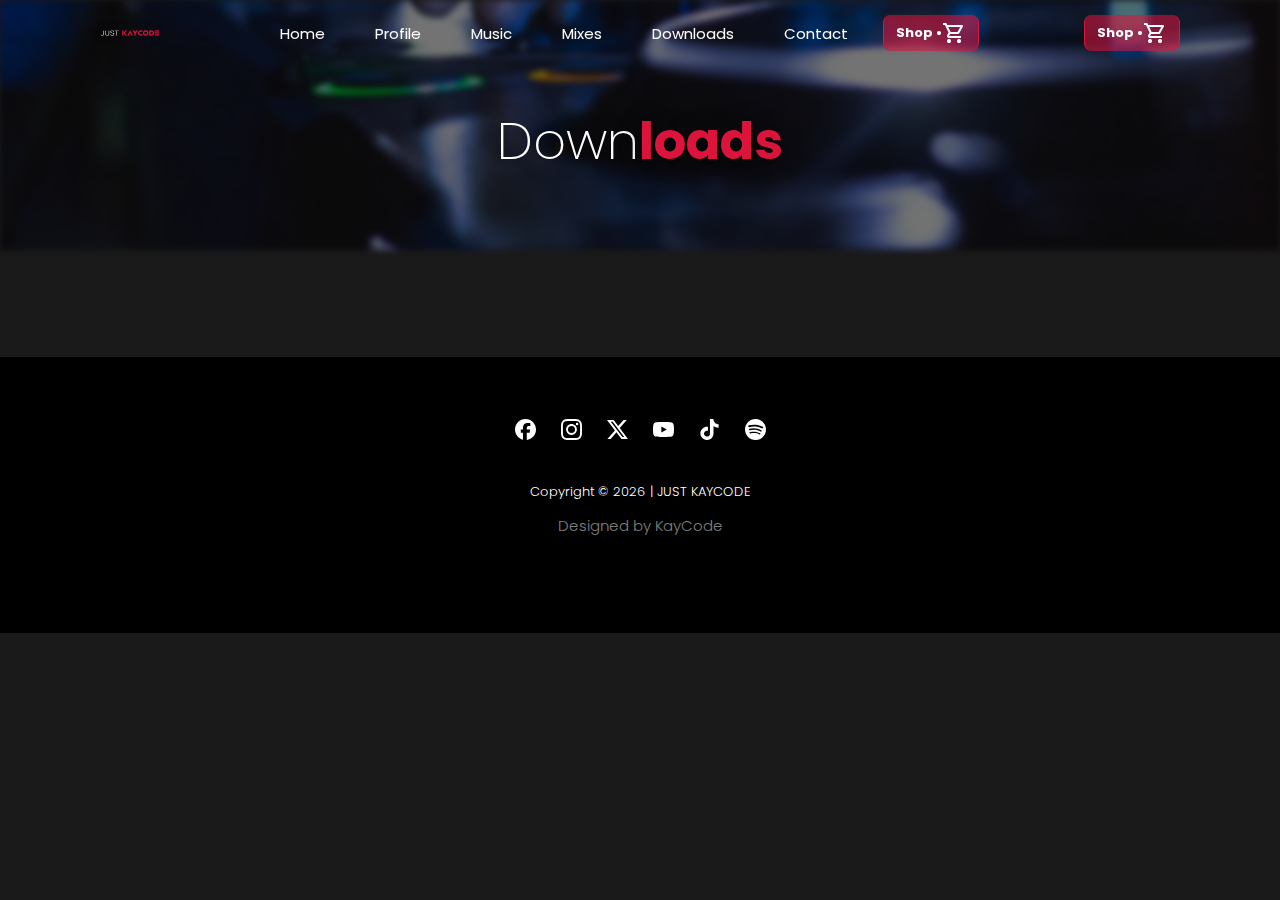
<file: downloads.html>
<!DOCTYPE html>
<html>
<head>
    <meta charset="UTF-8" />
    <meta name="viewport" content="width=device-width, initial-scale=1.0">
    <meta name="description" content="Just Kaycode Profile. Discover more about Just Kaycode. His skills, Venues he has performed, Services offered and what clients say about his performance.">

    <link rel="stylesheet" href="https://fonts.googleapis.com/css2?family=Material+Symbols+Outlined:opsz,wght,FILL,GRAD@20..48,100..700,0..1,-50..200&icon_names=shopping_cart" />
    <link rel="stylesheet" href="style.css">
    <link rel="shortcut icon" type="just-kaycode-logo" href="Icons/logo.png">
    <title>Downloads | Just Kaycode</title>
</head>
<body class="downloads-page">
    <div class="header">
        <div class="header-container">
            <div class="menu">
                <div>
                    <a href="index.html" class="logo">
                        <img src="Icons/logo-main.png" alt="">
                    </a>
                </div>

                <div class="navbar">
                    <ul class="nav-list">
                        <li><a class="home" href="index.html" >Home</a></li>
                        <li><a class="profile" href="profile.html">Profile</a></li>
                        <li><a class="music" href="music.html">Music</a></li>
                        <li><a class="mixes" href="mixes.html">Mixes</a></li>
                        <li><a class="downloads" href="downloads.html">Downloads</a></li>
                        <li><a class="contacts" href="contacts.html">Contact</a></li>

                        <a href="shop.html" class="merch-tab merch-tab-a">
                            <p>Shop • </p>
                            <span class="material-symbols-outlined">shopping_cart</span>
                        </a>
                    </ul>
                </div>

                <a href="shop.html" class="merch-tab merch-tab-b">
                    <p>Shop • </p>
                    <span class="material-symbols-outlined">shopping_cart</span>
                </a>

                <div class="hamburger">
                    <div class="line"></div>
                    <div class="line"></div>
                    <div class="line"></div>
                </div>
                
            </div>
        </div>
    </div>



<!-- PROFILE SECTION -------------------------------------------------------------------------------------------
 -------------------------------------------------------------------------------------------------------- -->

    <div class="page-title">
        <img src="Images/bkg-2.png" alt="">
        <h1>Down<span>loads</span></h1>
    </div>
    <section class="download-container"></section>
    

<!-- FOOTER SECTION----------------------------------------------------------------------------------------
 ---------------------------------------------------------------------------------------------------------- -->

        
        <div class="footer" id="footer">
            <div class="social-links">
                <a data-social="Facebook" href="https://www.facebook.com/justkaycode" target="_blank"><svg role="img" viewBox="0 0 24 24" xmlns="http://www.w3.org/2000/svg"><title>Facebook</title><path d="M9.101 23.691v-7.98H6.627v-3.667h2.474v-1.58c0-4.085 1.848-5.978 5.858-5.978.401 0 .955.042 1.468.103a8.68 8.68 0 0 1 1.141.195v3.325a8.623 8.623 0 0 0-.653-.036 26.805 26.805 0 0 0-.733-.009c-.707 0-1.259.096-1.675.309a1.686 1.686 0 0 0-.679.622c-.258.42-.374.995-.374 1.752v1.297h3.919l-.386 2.103-.287 1.564h-3.246v8.245C19.396 23.238 24 18.179 24 12.044c0-6.627-5.373-12-12-12s-12 5.373-12 12c0 5.628 3.874 10.35 9.101 11.647Z"/></svg></a>
                <a data-social="Instagram" href="https://www.instagram.com/just_kaycode" target="_blank"><svg role="img" viewBox="0 0 24 24" xmlns="http://www.w3.org/2000/svg"><title>Instagram</title><path d="M7.0301.084c-1.2768.0602-2.1487.264-2.911.5634-.7888.3075-1.4575.72-2.1228 1.3877-.6652.6677-1.075 1.3368-1.3802 2.127-.2954.7638-.4956 1.6365-.552 2.914-.0564 1.2775-.0689 1.6882-.0626 4.947.0062 3.2586.0206 3.6671.0825 4.9473.061 1.2765.264 2.1482.5635 2.9107.308.7889.72 1.4573 1.388 2.1228.6679.6655 1.3365 1.0743 2.1285 1.38.7632.295 1.6361.4961 2.9134.552 1.2773.056 1.6884.069 4.9462.0627 3.2578-.0062 3.668-.0207 4.9478-.0814 1.28-.0607 2.147-.2652 2.9098-.5633.7889-.3086 1.4578-.72 2.1228-1.3881.665-.6682 1.0745-1.3378 1.3795-2.1284.2957-.7632.4966-1.636.552-2.9124.056-1.2809.0692-1.6898.063-4.948-.0063-3.2583-.021-3.6668-.0817-4.9465-.0607-1.2797-.264-2.1487-.5633-2.9117-.3084-.7889-.72-1.4568-1.3876-2.1228C21.2982 1.33 20.628.9208 19.8378.6165 19.074.321 18.2017.1197 16.9244.0645 15.6471.0093 15.236-.005 11.977.0014 8.718.0076 8.31.0215 7.0301.0839m.1402 21.6932c-1.17-.0509-1.8053-.2453-2.2287-.408-.5606-.216-.96-.4771-1.3819-.895-.422-.4178-.6811-.8186-.9-1.378-.1644-.4234-.3624-1.058-.4171-2.228-.0595-1.2645-.072-1.6442-.079-4.848-.007-3.2037.0053-3.583.0607-4.848.05-1.169.2456-1.805.408-2.2282.216-.5613.4762-.96.895-1.3816.4188-.4217.8184-.6814 1.3783-.9003.423-.1651 1.0575-.3614 2.227-.4171 1.2655-.06 1.6447-.072 4.848-.079 3.2033-.007 3.5835.005 4.8495.0608 1.169.0508 1.8053.2445 2.228.408.5608.216.96.4754 1.3816.895.4217.4194.6816.8176.9005 1.3787.1653.4217.3617 1.056.4169 2.2263.0602 1.2655.0739 1.645.0796 4.848.0058 3.203-.0055 3.5834-.061 4.848-.051 1.17-.245 1.8055-.408 2.2294-.216.5604-.4763.96-.8954 1.3814-.419.4215-.8181.6811-1.3783.9-.4224.1649-1.0577.3617-2.2262.4174-1.2656.0595-1.6448.072-4.8493.079-3.2045.007-3.5825-.006-4.848-.0608M16.953 5.5864A1.44 1.44 0 1 0 18.39 4.144a1.44 1.44 0 0 0-1.437 1.4424M5.8385 12.012c.0067 3.4032 2.7706 6.1557 6.173 6.1493 3.4026-.0065 6.157-2.7701 6.1506-6.1733-.0065-3.4032-2.771-6.1565-6.174-6.1498-3.403.0067-6.156 2.771-6.1496 6.1738M8 12.0077a4 4 0 1 1 4.008 3.9921A3.9996 3.9996 0 0 1 8 12.0077"/></svg></a>
                <a data-social="X-Twitter" href="https://x.com/JustKaycode" target="_blank"><svg role="img" viewBox="0 0 24 24" xmlns="http://www.w3.org/2000/svg"><title>X</title><path d="M18.901 1.153h3.68l-8.04 9.19L24 22.846h-7.406l-5.8-7.584-6.638 7.584H.474l8.6-9.83L0 1.154h7.594l5.243 6.932ZM17.61 20.644h2.039L6.486 3.24H4.298Z"/></svg></a>
                <a data-social="YouTube" href="http://www.youtube.com/@justkaycode" target="_blank"><svg role="img" viewBox="0 0 24 24" xmlns="http://www.w3.org/2000/svg"><title>YouTube</title><path d="M23.498 6.186a3.016 3.016 0 0 0-2.122-2.136C19.505 3.545 12 3.545 12 3.545s-7.505 0-9.377.505A3.017 3.017 0 0 0 .502 6.186C0 8.07 0 12 0 12s0 3.93.502 5.814a3.016 3.016 0 0 0 2.122 2.136c1.871.505 9.376.505 9.376.505s7.505 0 9.377-.505a3.015 3.015 0 0 0 2.122-2.136C24 15.93 24 12 24 12s0-3.93-.502-5.814zM9.545 15.568V8.432L15.818 12l-6.273 3.568z"/></svg></a>
                <a data-social="TikTok" href="https://www.tiktok.com/@justkaycode" target="_blank"><svg role="img" viewBox="0 0 24 24" xmlns="http://www.w3.org/2000/svg"><title>TikTok</title><path d="M12.525.02c1.31-.02 2.61-.01 3.91-.02.08 1.53.63 3.09 1.75 4.17 1.12 1.11 2.7 1.62 4.24 1.79v4.03c-1.44-.05-2.89-.35-4.2-.97-.57-.26-1.1-.59-1.62-.93-.01 2.92.01 5.84-.02 8.75-.08 1.4-.54 2.79-1.35 3.94-1.31 1.92-3.58 3.17-5.91 3.21-1.43.08-2.86-.31-4.08-1.03-2.02-1.19-3.44-3.37-3.65-5.71-.02-.5-.03-1-.01-1.49.18-1.9 1.12-3.72 2.58-4.96 1.66-1.44 3.98-2.13 6.15-1.72.02 1.48-.04 2.96-.04 4.44-.99-.32-2.15-.23-3.02.37-.63.41-1.11 1.04-1.36 1.75-.21.51-.15 1.07-.14 1.61.24 1.64 1.82 3.02 3.5 2.87 1.12-.01 2.19-.66 2.77-1.61.19-.33.4-.67.41-1.06.1-1.79.06-3.57.07-5.36.01-4.03-.01-8.05.02-12.07z"/></svg></a>
                <a data-social="Spotify" href="https://open.spotify.com/artist/3Dwt2wnkCm23Pnbh6yzGxE?si=ZP6r_NIjS_-5Frue_jx2hQ" target="_blank"><svg role="img" viewBox="0 0 24 24" xmlns="http://www.w3.org/2000/svg"><title>Spotify</title><path d="M12 0C5.4 0 0 5.4 0 12s5.4 12 12 12 12-5.4 12-12S18.66 0 12 0zm5.521 17.34c-.24.359-.66.48-1.021.24-2.82-1.74-6.36-2.101-10.561-1.141-.418.122-.779-.179-.899-.539-.12-.421.18-.78.54-.9 4.56-1.021 8.52-.6 11.64 1.32.42.18.479.659.301 1.02zm1.44-3.3c-.301.42-.841.6-1.262.3-3.239-1.98-8.159-2.58-11.939-1.38-.479.12-1.02-.12-1.14-.6-.12-.48.12-1.021.6-1.141C9.6 9.9 15 10.561 18.72 12.84c.361.181.54.78.241 1.2zm.12-3.36C15.24 8.4 8.82 8.16 5.16 9.301c-.6.179-1.2-.181-1.38-.721-.18-.601.18-1.2.72-1.381 4.26-1.26 11.28-1.02 15.721 1.621.539.3.719 1.02.419 1.56-.299.421-1.02.599-1.559.3z"/></svg></a>
            </div>

            <!-- Copyright Section------------------------------------------------------------------------------------- -->

            <div class="footer-watermark">
                <p class="copyright" >Copyright &copy; <script>document.write(new Date().getFullYear())</script> | JUST KAYCODE</p>
                <p class="watermark">Designed by KayCode</p>
            </div>
        </div>


    <script src="app.js"></script>
    <script src="gallery.js"></script>

</body>
</html>
</file>
<file: style.css>
@import url('https://fonts.googleapis.com/css2?family=Alatsi&family=Montserrat:ital,wght@0,100..900;1,100..900&family=Poppins:ital,wght@0,100;0,200;0,300;0,400;0,500;0,600;0,700;0,800;0,900;1,100;1,200;1,300;1,400;1,500;1,600;1,700;1,800;1,900&family=Sulphur+Point:wght@300;400;700&family=Work+Sans:ital,wght@0,100..900;1,100..900&display=swap');
*{
    margin: 0;
    padding: 0;
    box-sizing: border-box;
}
body{
    font-family: "Poppins", sans-serif;
    color: #575757;
    background: #1a1a1a;
}
section{
    margin: 100px;
}
p{
    font-size: 13px;
    font-weight: 300;
}

/* 
************************************************************************************************************
************************************************************************************************************
 */


.header{
    top: 0;
    width: 100%;
    position: fixed;
    background: transparent;
    z-index: 999;
}
.header-container{
    margin: 0 100px;
}
.menu{
    width: 100%;
    display: flex;
    justify-content: space-between;
    align-items: center;
}
.logo{
    display: flex;
    justify-content: space-between;
    align-items: center;
    gap: 1.5rem;
    text-decoration: none;
}
.logo img{
    width: 60px;
    border-radius: 8px;
    box-shadow: 0 0 10px rgba(0, 0, 0, .1);
}
.logo h4{
    font-size: clamp(20px, 3vw, 27px);
    font-weight: 200;
    color: #fff;
}
.logo h4 span{
    font-weight: 800;
    color: crimson;
}
.nav-list{
    display: flex;
    justify-content: space-between;
    align-items: center;
    position: relative;
    padding: 5px 10px;
}
.nav-list li{
    list-style: none;
    padding: 10px;
}
.nav-list li a{
    text-decoration: none;
    font-size: 15px;
    padding: 6px 15px;
    border-radius: 50px;
    color: #fff;
    transition: all .3s ease-in-out;
    cursor: pointer;
}
.nav-list li a:hover{
    background: crimson;
}

.merch-tab{
    display: flex;
    align-items: center;
    justify-content: center;
    color: #fff;
    padding: 6px 12px;
    margin: 10px 0 10px 10px;
    border-radius: 8px;
    border-left: 1px solid crimson;
    border-right: 1px solid crimson;
    background: rgba(220, 20, 60, 0.562);
    text-decoration: none;
}
.merch-tab p{
    font-weight: 700;
}
.material-symbols-outlined {
  font-variation-settings:
  'FILL' 0,
  'wght' 400,
  'GRAD' 0,
  'opsz' 24
}

.bgColor .nav-list{
    border-radius: 50px;
}
.bgColor .nav-list li a{
    color: #fff;
    box-shadow: 0 2px 15px rgba(0, 0, 0, 0.5);
}
.bgColor{
    position: fixed;
    top: 0;
    left: 0;
    width: 100%;
    background: #1a1a1a;
    animation: slidedown .6s forwards;
}

.activeLink{
    background: crimson;
}
@keyframes slidedown{
    from{
        opacity: 0;
    }
    to{
        opacity: 1;
        box-shadow: 0 0 10px rgba(0, 0, 0, 0.5);
    }
}


/* Humburger Menu.......................................................................................... */


.hamburger{
    display: none;
}



/* HERO SECTION..............................................................................................
............................................................................................................. */



.hero-banner{
    background: url(Images/bkg-1.png) no-repeat center / cover;
    position: relative;
}

.banner{
    top: 0;
    left: 0;
    width: 100%;
    height: 100vh;
    display: flex;
    justify-content: center;
    align-items: center;
    opacity: 0;
    transition: opacity 1s ease;
}
.banner-content {
    display: flex;
    flex-direction: column;
    /* align-items: center; */
    justify-content: center;
    box-shadow: 0 0 20px rgba(0, 0, 0, 0.5);
    /* background: url(Images/background.png) no-repeat center / cover; */
    border-radius: 12px;
    width: 100%;
    height: 450px;
    transition: opacity 1s ease;
    will-change: opacity;
    padding: 2rem;
    line-height: .8;
}
.banner-content h1{
    font-size: 2.5rem;
    font-weight: 300;
    color: #fff;
    padding: 1.2rem;
}
.banner-content h1 span{
    font-family: 'Alatsi', sans-serif;
    font-size: clamp(3rem, 6vw, 10rem);
    color: #fff;
    padding: 1.7rem 1rem;
    letter-spacing: 2px;
}
.banner-content h2{
    font-family: 'Montserrat', sans-serif;
    font-size: clamp(4em, 15vw, 11.2em);
    font-weight: 900;
    text-align: center;
    color: #facccc;
    /* letter-spacing: -15px; */
}
.banner-content p{
    font-family: 'Work Sans', sans-serif;
    font-size: 25px;
    color: #fff;
    text-align: end;
    padding: 10px 16px;
    margin: 1rem 4.5rem;
    background: crimson;
    width: fit-content;
}

.banner-image{
    top: -60px;
    width: 80%;
    border-radius: 8px;
    position: absolute;
}


.banner.active{
    opacity: 1;
    pointer-events: auto;
    z-index: 2;
}


.hero {
  top: 0;
  left: 0;
  width: 100%;
  height: 100vh;
  display: flex;
  justify-content: center;
  align-items: center;
  position: absolute;
  transition: opacity 1s ease;
  opacity: 0;

}
.hero h4{
    color: #fff;
    font-size: 15px;
    font-weight: 200;
    position: absolute;
    left: 9.5rem;
    top: 20%;
}
.hero-content {
  width: 100%;
  height: 450px;
  display: flex;
  align-items: center;
  justify-content: space-between;
  gap: 2rem;
  padding: 3rem;
  box-shadow: 0 0 20px rgba(0, 0, 0, 0.5);
    /* background: url(Images/background.png) no-repeat center / cover; */

  border-radius: 12px;
  transition: opacity 1s ease;
  will-change: opacity;
}
.hero.active {
  opacity: 1;
  pointer-events: auto;
  z-index: 2;
}

.text-slider {
  display: flex;
  align-items: center;
  justify-content: center;
  height: 100%;
  /* min-height: 300px; */
  position: relative;
  flex: 1;
}

.text-slide {
  position: absolute;
  display: flex;
  flex-direction: column;
  gap: 2rem;
  opacity: 0;
  transition: opacity 1s ease;
}

.text-slide.show {
  opacity: 1;
}

.text-slide.show h1 {
  font-size: clamp(40px, 6vw, 60px);
  font-weight: 800;
  color: transparent;
  background-image: linear-gradient(to right, crimson, #ffffff, crimson);
  background-clip: text;
  line-height: 1.2;
  animation: slideUp 0.6s ease forwards;
  animation-delay: 0.2s;
}

.text-slide.show h3 {
  font-size: 17px;
  font-weight: 500;
  color: #fff;
  animation: slideUp 0.6s ease forwards;
  animation-delay: 0.4s;
}
.text-slide p{
  color: #fff;
  font-size: 15px;
  font-weight: 200;
  line-height: 1.5;
}
.text-slide.show p {
  
  animation: slideUp 0.6s ease forwards;
  animation-delay: 0.6s;
}
.text-slide h1,
.text-slide h3,
.text-slide p {
  opacity: 0;
  transform: translateY(20px);
  animation-fill-mode: forwards;
}

@keyframes slideUp {
  to {
    transform: translateY(0);
    opacity: 1;
  }
}

.image-slider {
  position: relative;
  display: flex;
  align-items: center;
  justify-content: flex-end;
  flex: 1;
}

.image-slide {
  position: absolute;
  max-width: 360px;
  width: 100%;
  object-fit: cover;
  object-position: center;
  opacity: 0;
  border-radius: 8px;
  transition: opacity 1s ease;
}
.image-slide.show{
    opacity: 1;
}



/* HOME: ABOUT SECTION
............................................................................................................
............................................................................................................
*/


.home-about-container{
    display: flex;
    justify-content: space-between;
    gap: 7rem;
    padding: 3rem 7rem;
    border-radius: 8px;
    background: #111111;
    background: linear-gradient(45deg, #000, #1a1a1a, #000);
}
.home-about-container img{
    max-width: 320px;
    width: 100%;
    object-fit: cover;
    object-position: center;
    border-radius: 10px;
    animation: bounce 1.5s linear infinite;
}
@keyframes bounce{
    0%{
        transform: translateY(0);
    }
    50%{
        transform: translateY(-20px);
    }
    100%{
        transform: translateY(0);
    }
}
.home-about-container img:hover{
    transform: translateY(-5px);
}

.home-about-content{
    display: flex;
    flex-direction: column;
    justify-content: space-between;
    align-items: flex-start;
    gap: 1rem;
    padding: 0 30px;
    position: relative;
}
.home-about-content::before{
    content: '';
    height: 1px;
    width: 170px;
    background-color: #ffffff80;
    top: 42%;
    left: 0%;
    transform: translate(-50%, -50%);
    position: absolute;
}
.home-about-content h1{
    color: crimson;
}
.home-about-content h1 span{
    color: #fff;
    font-size: clamp(25px, 7vw, 40px);
    line-height: .8;
}
.home-about-content h2{
    color: #fff;
    font-weight: 200;
    padding-left: 4rem;
}
.home-about-content h2 span{
    font-size: 30px;
    color: crimson;
    font-weight: 400;
}
.home-about-content p{
    color: #ffffffce;
    font-size: 15px;
    font-weight: 200;
    padding: 15px;
    text-align: justify;
    border: 1px solid #ffffff80;
    border-radius: 10px;
    background: #111111;
    transition: .3s ease;
    transform: translateY(-1px);
}
.home-about-content p:hover{
    box-shadow: 0 0 10px rgba(0, 0, 0, .5);
    transform: translateY(-5px);
}
.home-about-content .btn-area{
    display: flex;
    justify-content: space-between;
    gap: 1rem;
}
.home-about-content button{
    background: linear-gradient(to right, crimson, #000);
    padding: 10px 15px;
    margin-top: 10px;
    border: none;
    border-radius: 50px;
    cursor: pointer;
}
.home-about-content button a{
    text-decoration: none;
    color: #fff;
}
.home-about-content button:hover{
    background: crimson;
}
.home-about-content .btn-area .button2{
    border: 2px solid crimson;
    background: transparent;
}
.home-about-content .btn-area .button2:hover{
    background: crimson;
}



.shows-wrapper{
    display: flex;
    justify-content: space-between;
    gap: 3rem;
}
.shows-title{
    text-align: center;
    margin: 1rem;
}
.shows-title h2{
    font-size: clamp(20px, 5vw, 40px);
    color: #fff;
    font-weight: 300;
    padding: 10px;
}
.shows-title h2 span{
    font-size: clamp(25px, 5vw, 60px);
    color: crimson;
    font-weight: 700;
}
.shows-title p{
    font-size: 17px;
    color: #a1a1a1;
}
.shows{
    width: 50%;
    padding: 20px;
    background: #111111;
    border-radius: 10px;
}
.shows h1{
    font-size: 25px;
    color: crimson;
    margin-bottom: 10px;
    padding: 15px;
    background: linear-gradient(90deg,#000, #1a1a1a);
    border-radius: 10px;
}
.shows-content{
    display: flex;
    align-items: center;
    gap: 5px;
    color: #fff;
    padding: 10px 0;
    /* border-bottom: 1px solid crimson; */
}
.day-date{
    display: flex;
    justify-content: space-between;
    gap: 1rem;
}
.shows-content > * {
    width: 100%;
}
.shows-content h4{
    font-weight: 600;
    font-size: 17px;
}
.events h1{
    text-align: end;
}




.dashboard-title{
    text-align: center;
}
.dashboard-title h2{
    font-size: clamp(20px, 5vw, 40px);
    font-weight: 300;
    color: #fff;
    line-height: 1.2;
    padding: 2rem 0;
}
.dashboard-title h2 span{
    font-size: clamp(25px, 5vw, 60px);
    font-weight: 700;
    color: crimson;
}
.dashboard-title p{
    font-size: 17px;
    color: #bebebe;
}
.dashboard{
    display: flex;
    justify-content: space-evenly;
    align-items: center;
    border-radius: 10px;
}
.dashboard p{
    font-size: 15px;
    color: #bebebe;
    font-weight: 300;
}
.dash-left{
    display: flex;
    flex-direction: column;
    justify-content: center;
    gap: 2rem;
}
.dash-left-top,
.dash-left-bottom{
    display: flex;
    flex-direction: column;
    justify-content: space-between;
    align-items: flex-end;
    gap: 10px;
    position: relative;
    width: 360px;
}
.dash-left-top{
    margin-right: 7rem;
}
.dash-left-bottom{
    margin-left: 7rem;
}
.dash-cont{
    display: flex;
    flex-direction: column;
    gap: 5px;
    padding: 15px;
    border: 1px solid;
    border-radius: 8px;
    background: linear-gradient(90deg, #000, #1a1a1a, #000);
    position: relative;
    width: 100%;
}
.dash-cont::after{
    content: '';
    height: 1px;
    width: 20rem;
    background: #575757;
    top: 50%;
    left: 100%;
    position: absolute;
    z-index: -1;
}
.dash-cont h1{
    font-size: 25px;
    font-weight: 500;
    color: #fff;
    line-height: 1;
}
.dash-cont h1 span{
    font-weight: 600;
    color: crimson;
}
.dash-left button{
    background: linear-gradient(to right, crimson, #000);
    padding: 10px 15px;
    border: none;
    border-radius: 50px;
    cursor: pointer;
    width: fit-content;
    right: 0;
    align-items: center;
}
button{
    display: flex;
    align-items: center;
    justify-content: center;
    gap: 10px;
}
button img{
    width: 12px;
}
.dash-left button a{
    text-decoration: none;
    color: #fff;
}
.dash-left button:hover{
    background: crimson;
}


.dash-right{
    display: flex;
    flex-direction: column;
    align-items: center;
    position: relative;
}
.background-clip{
    max-width: 300px;
    width: 100%;
    object-fit: cover;
    object-position: center;
    right: 0;
    bottom: 0;
    border-radius: 10px;
}

.dash-right .img-2{
    max-width: 360px;
    width: 100%;
    object-fit: cover;
    object-position: center;
    position: absolute;
    top: 50%;
    left: 50%;
    transform: translate(-50%, -50%);
}


/* HOME: MERCH SECTION
............................................................................................................
............................................................................................................
*/


.home-merch-container{
    background: #111111;
}
.home-merch{
    display: flex;
    flex-direction: column;
    align-items: center;
    margin-bottom: 0;
}
.home-merch-title{
    text-align: center;
    padding: 3rem 0;
}
.home-merch-title h1{
    font-size: clamp(25px, 3vw, 50px);
    font-weight: 300;
    color: #fff;
    padding: 2rem;
}
.home-merch-title h1 span{
    font-size: clamp(25px, 6vw, 60px);
    font-weight: 700;
    color: crimson;
}
.home-merch-title p{
    font-size: 17px;
    color: #bebebe;
}



.home-merch-slider{
    width: 100%;
    height: 250px;
    display: grid;
    place-items: center;
    position: relative;
    overflow: hidden;
}
.merch-slide{
    display: flex;
    width: calc(250px * 10);
    animation: scroll 40s linear infinite;
}

@keyframes scroll{
    0%{
        transform: translateX(0);
    }
    100%{
        transform: translateX(calc(-250px * 5));
    }
}

.merch-slide:hover{
    animation-play-state: paused;
}
.merch-slide-photos{
    height: 200px;
    width: 250px;
    display: flex;
    align-items: center;
    padding: 10px;
}
.merch-slide img{
    width: 100%;
}

.home-merch-slider::before,
.home-merch-slider::after {
    content: '';
    height: 100%;
    width: 20%;
    background: linear-gradient(to right, #111111 0%, rgba(255,255,255,0) 100%);
    position: absolute;
    z-index: 2;
}
.home-merch-slider::before{
    left: 0;
    top: 0;
}
.home-merch-slider::after{
    right: 0;
    top: 0;
    transform: rotateZ(180deg);
}

.home-merch button{
    background: linear-gradient(to right, crimson, #000);
    padding: 10px 15px;
    border: none;
    border-radius: 50px;
    cursor: pointer;
    width: fit-content;
    margin-bottom: 2rem;
}
.home-merch button a{
    text-decoration: none;
    color: #fff;
}
.home-merch button:hover{
    background: crimson;
}



/* PROFILE PAGE
............................................................................................................
............................................................................................................
............................................................................................................
*/




.page-title{
    top: 0;
    position: relative;
}
.page-title img{
    width: 100%;
    height: 250px;
    object-fit: cover;
    object-position: bottom;
    filter: brightness(45%) blur(3px);
}
.page-title h1{
    font-size: clamp(30px, 4vw, 60px);
    text-align: center;
    font-weight: 200;
    color: #fff;
    text-shadow: 1px 2px 20px rgba(0, 0, 0, .5);
    top: 55%;
    left: 50%;
    transform: translate(-50%, -50%);
    position: absolute;
}
.page-title h1 span{
    color: crimson;
    font-weight: 700;
}

.profile-container{
    display: flex;
    flex-direction: column;
    justify-content: space-between;
    margin-top: 50px;
}

.content-grid{
    display: grid;
    width: 100%;
    grid-template-columns: repeat(300px, 1fr);
    grid-template-areas: 
        "about about download"
        "skills genre book";
    gap: 1.5rem;
    position: relative;
}
.cards{
    background: linear-gradient(30deg,#000, #1a1a1a, #000);
    box-shadow: 0 0 10px rgba(0, 0, 0, .3);
    border:1px solid #111111;
    border-radius: 8px;
    padding: 20px;
    transition: .3s ease;
    position: relative;
}

        .about{
            grid-area: about;
            min-height: 300px;
        }
        .download{
            grid-area: download;
            min-height: 300px;
        }
        .skills{
            grid-area: skills;
            min-height: 300px;
        }


.cards:hover{
    box-shadow: 0 0 10px rgba(0, 0, 0, .5);
    transform: translateY(-5px);
}
.card-content p{
    color: #a1a1a1;
}


.card-title{
    color: crimson;
    font-weight: 600;
    margin-bottom: .5rem;
}
.card-text{
    color: #a1a1a1;
    font-size: 14px;
}
.card-text span,
p span{
    color: #fff;
    font-weight: 600;
}
.about img{
    max-width: 240px;
    width: 100%;
    object-fit: cover;
    object-position: center;
    float: right;
}

.content-grid .download{
    display: flex;
    flex-direction: column;
    justify-content: space-evenly;
}
.profile-download{
    display: flex;
    flex-direction: column;
    align-items: center;
    justify-content: center;
    border: 1px solid #575757;
    padding: 10px 20px;
    border-radius: 8px;
}

.profile-download p{
    color: #bebebe;
    font-size: 15px;
}
.profile-share{
    border: 1px solid #575757;
    padding: 10px 20px;
    border-radius: 8px;
    display: flex;
    flex-direction: column;
    justify-content: center;
    align-items: center;
    gap: 10px;
    z-index: 9;
}
.profile-share p{
    color: #bebebe;
    font-size: 15px;
}

/* Share button */
.share-btn {
    background: crimson;
    color: #fff;
    border: none;
    padding: 10px 16px;
    font-size: 16px;
    border-radius: 8px;
    cursor: pointer;
}

/* Modal background */
.modal {
    display: none;
    position: fixed;
    inset: 0;
    background: rgba(0, 0, 0, 0.6);
    justify-content: center;
    align-items: center;
}

/* Modal content */
.modal-content {
    background: linear-gradient(#000, #1a1a1a, #000);
    padding: 20px;
    border: 1px solid #575757;
    border-radius: 12px;
    text-align: center;
    box-shadow: 0 4px 15px rgba(0,0,0,0.3);
}

.modal h2 {
    margin-bottom: 20px;
    font-size: 18px;
    font-weight: 500;
    color: crimson;
}

.share-options {
    display: flex;
    flex-direction: column;
    gap: 10px;
}
.sharing-links{
    display: flex;
    align-items: center;
    justify-content: center;
    gap: 15px;
}
.share-link {
    display: flex;
    gap: 10px;
    padding: 10px;
    border-radius: 8px;
    text-decoration: none;
    color: white;
    font-weight: 200;
}

.sharing-links svg{
    height: 25px;
    fill: crimson;
    cursor: pointer;
}
.sharing-links svg:hover{
    height: 25px;
    fill: #fff;
    transform: scale(1.2);
}

.pdf-link {
    margin: 10px 0;
    font-size: 13px;
    word-break: break-all;
    color: #fff;
    background: #575757;
    padding: 6px;
    border-radius: 6px;
}

.copy-btn {
    background: rgba(220, 20, 60, 0.466);
    color: white;
    padding: 10px;
    border: none;
    border-radius: 8px;
    cursor: pointer;
    font-weight: bold;
}

.close {
    margin-top: 15px;
    cursor: pointer;
    color: crimson;
    font-weight: bold;
    display: inline-block;
}
.close:hover {
    transform: scale(1.2);
}


.skills .card-content{
    display: flex;
    flex-direction: column;
    gap: 10px;
}
.skills-items{
    display: flex;
    align-items: center;
    gap: 1.5rem;
}
.skills-items img{
    width: 40px;
    background: linear-gradient(45deg, #111111, crimson);
    border-radius: 5px;
    /* filter: invert(1); */
    padding: 3px;
}
.skills-items p{
    color: #a1a1a1;
}
.skills-items p span{
    color: #fff;
    font-weight: 500;
}


.genres li{
    font-size: 14px;
    color: #a1a1a1;
    margin-left: 20px;
}


.book{
    background: none;
    border-color: #575757;
}
.booking{
    display: flex;
    flex-direction: column;
    justify-content: space-between;
    align-items: center;
    gap: 2rem;
}
.book-button{
    text-align: center;
    display: flex;
    flex-direction: column;
    gap: 10px;
}
.book-button p{
    color: #fff;
    letter-spacing: 3px;
}
.book-button a{
    text-decoration: none;
    font-weight: 600;
    color: #fff;
    background: crimson;
    padding: 6px 12px;
    border-radius: 8px;
    display: flex;
    justify-content: center;
    align-items: center;
    gap: 10px;
}
.book-button svg{
    height: 23px;
    fill: #fff;
}


.socials{
    display: flex;
    flex-direction: column;
    align-items: center;
}
.socials p{
    font-size: 15px;
    color: #fff;
    text-align: center;
    width: 200px;
}
.socials .social-media-links {
  margin-top: 1rem;
  display: flex;
  gap: 10px;
  justify-content: flex-end;
}

.socials .social-media-links a svg {
  fill: #fff;
  padding: 5px;
  border-radius: 10px;
  height: 30px;
  transition: 0.3s ease;
}

.socials .social-media-links a:hover svg {
  background: #fff;
  fill: crimson;
}


.exp-wrapper{
    display: flex;
    flex-direction: column;
}
.exp-wrapper h1{
    font-size: clamp(25px, 2vw, 40px);
    margin: 3rem;
    color: #fff;
    font-weight: 200;
    text-align: center;
}
.exp-wrapper h1 span{
    color: crimson;
    font-weight: 600;
}
.exp-grid{
    display: grid;
    grid-template-columns: repeat(auto-fit, minmax(250px, 1fr));
    gap: 1rem;
}
.exp-card{
    background: linear-gradient(90deg,#000, #1a1a1a, #000);
    box-shadow: 0 0 10px rgba(0, 0, 0, .3);
    border:1px solid #111111;
    border-radius: 8px;
    padding: 20px;
    transition: .3s ease;
    position: relative;
}
.exp-card:hover{
    box-shadow: 0 0 10px rgba(0, 0, 0, .5);
    transform: translateY(-5px);
}
.exp-card p{
    font-size: 14px;
    color: #a1a1a1;
}
.exp-card p span{
    font-size: clamp(14px, 2vw, 17px);
    font-weight: 500;
    color: crimson;
}


/* Gallery */


.gallery h1{
    text-align: center;
    color: #fff;
    font-weight: 300;
    font-size: clamp(25px, 2vw, 40px);
    margin: 3rem 0;
}
.gallery h1 span{
    color: crimson;
    font-weight: 500;
}
.gallery-images{
    columns: 300px;
}
.gallery-images img{
    width: 100%;
    margin-bottom: 10px;
    border-radius: 8px;
    cursor: pointer;
}

/* Gallery Popup Image */

.gallery-image-popup{
    position: fixed;
    top: 0;
    left: 0;
    height: 100%;
    width: 100%;
    background: rgba(0, 0, 0, .9);
    display: none;
}
.gallery-image-popup img{
    position: absolute;
    top: 50%;
    left: 50%;
    transform: translate(-50%, -50%);
    max-width: 700px;
    width: 100%;
    object-fit: cover;
    border: 2px solid #1a1a1a;
    border-radius: 10px;
}
.gallery-image-popup span{
    position: absolute;
    top: 70px;
    right: 60px;
    font-size: 40px;
    font-weight: 700;
    color: crimson;
    cursor: pointer;
    z-index: 9;
}


/* MUSIC PAGE
............................................................................................................
............................................................................................................
............................................................................................................
*/


.player {
  background: linear-gradient(90deg,#000,#1a1a1a,#000);
  padding: 30px;
  border: 1px solid #111111;
  border-radius: 10px;
  box-shadow: 0 0 15px rgba(0,0,0,0.5);
}

/* Track info layout */
.track-info {
  display: flex;
  align-items: center;
  gap: 3rem;
}

.cover {
  width: 240px;
  border-radius: 10px;
  object-fit: cover;
}

.track-details {
  flex: 1;
  color: #fff;
}

.track-details h2 {
  margin: 0;
  font-size: 30px;
  color: crimson;
}

.track-details h3 {
  margin: 5px 0;
  font-weight: 200;
  /* color: #aaa; */
}
.track-details p {
  margin: 5px 0;
  font-size: 17px;
  font-weight: 600;
  color: crimson;
}

.music-stores{
    margin-top: 2rem;
}
.stores {
  margin-top: 10px;
  display: flex;
  gap: 30px;
}

.stores a{
    display: flex;
    gap: 10px;
    fill: crimson;
    place-items: center;
    text-decoration: none;
    font-size: 15px;
    font-weight: 300;
    color: #fff;
    cursor: pointer;
    transition: .3s ease-in-out;
}
.stores a svg{
    height: 25px;
}

.stores a:hover{
    fill: #fff;
    transform: scale(1.1);
    box-shadow: 0px 2px 10px rgba(0, 0, 0, .2);
}

/* Timeline */
.timeline-container {
  display: flex;
  align-items: center;
  justify-content: space-between;
  margin-top: 15px;
  color: #fff;
  filter: hue-rotate(380deg);
}

#progress {
  flex: 1;
  margin: 20px;
}

/* Controls */
.controls {
  margin-top: 15px;
  display: flex;
  justify-content: center;
  align-items: center;
  gap: 1rem;
}

.controls button {
  background: none;
  border: none;
  color: #fff;
  font-size: 20px;
  margin: 5px;
  cursor: pointer;
}

.controls button.active {
  color: crimson;
}
#shuffle,
#repeat {
  filter: hue-rotate(500deg);
}

#prev:hover,
#play:hover,
#next:hover{
  color: crimson;
}

#shuffle.active,
#repeat.active {
  filter: hue-rotate(100deg) ;
  transform: scale(1.3);
  box-shadow: 0 0 10px rgba(0, 0, 0, .5);
}


/* Download Button */
.download-btn {
  display: inline-block;
  margin-top: 10px;
  padding: 8px 12px;
  background: crimson;
  color: #fff;
  text-decoration: none;
  border-radius: 8px;
}

/* Playlist */

.playlist-title{
  margin-top: 30px;
  color: #fff;
  font-size: 20px;
  font-weight: 500;
  text-align: center;
  text-transform: uppercase;
  letter-spacing: 2px;
  border-top: 1px solid crimson;
  padding: 20px 0;
}

#playlist {
  margin-top: 20px;
  list-style: none;
  padding: 0;
}

#playlist li {
  display: flex;
  justify-content: space-between;
  padding: 8px 10px;
  border-bottom: 1px solid #575757;
  cursor: pointer;
  color: #a1a1a1;
}

#playlist li.active {
  background: crimson;
  color: #fff;
  font-weight: 600;
}

.mobile{
    display: none;
}

/* MIXES PAGE
............................................................................................................
............................................................................................................
............................................................................................................
*/


.mixes-container{
    margin-top: 0px;
}
.aside-wrapper{
    display: flex;
    flex-direction: column;
    justify-content: space-between;
    align-items: center;
    position: fixed;
    background: linear-gradient(1800deg, #000,#1a1a1a);
    padding: 10px;
    margin-top: 55px;
}
.sidebar-watermark{
    text-align: center;
    color: #fff;
    position: fixed;
    bottom: 20px;
}
.sidebar {
    width: 250px;
    color: #fff;
    height: 100vh;
    /* position: fixed; */
    overflow-y: auto;
}
.sidebar h2 {
    font-family: 'Montserrat', sans-serif;
    text-transform: uppercase;
    color: #bebebe;
    padding: 8px;
    margin: 20px 0;
    border: 1px solid #575757;
    border-radius: 8px;
}
.sidebar button {
    display: block;
    width: 100%;
    margin: 10px 0;
    padding: 10px;
    border: none;
    background: #222;
    color: #a1a1a1;
    cursor: pointer;
    text-align: left;
    border-radius: 5px;
}
.sidebar button.active {
    background: crimson;
    font-size: 16px;
    font-weight: 600;
    color: #fff;
}
.sidebar p{
    text-align: center;
    margin-top: 2rem;
}

.content {
    margin-left: 270px;
    padding: 0 0 0 15px;
    flex: 1;
}
.search-bar-subscribe {
    display: flex;
    justify-content: space-between;
    align-items: center;
    width: 64.1%;
    background: #1a1a1a;
    padding: 80px 0 20px 0;
    position: fixed;
}
.search-bar-subscribe input {
    width: 60%;
    padding: 8px 15px;
    background: none;
    color: #fff;
    border-radius: 50px;
    border: 1px solid #575757;
}
.subscribe-btn {
    display: flex;
    align-items: center;
    gap: 10px;
}
.subscribe-btn img {
    width: 40px;
    border-radius: 50%;
    background: crimson;
}
.sub{
    background: none;
    border: none;
}
.sub a{
    text-decoration: none;
    padding: 8px 15px;
    color: white;
    background: linear-gradient(45deg, crimson, #000);
    border-radius: 50px;
    cursor: pointer;
}
.sub a:hover{
    background: crimson;
    color: white;
}
.videos {
    padding: 140px 0px;
    display: grid;
    grid-template-columns: repeat(auto-fit, minmax(250px, 1fr));
    gap: 15px;
}
.video-card {
    cursor: pointer;
    background: linear-gradient(90deg, #000, #1a1a1a, #000);
    border: 1px solid #111111;
    border-radius: 8px;
    padding: 10px;
    transition: all .3s ease;
}
.video-card:hover{
    transform: scale(1.03);
}
.video-card img {
    width: 100%;
    border-radius: 8px;
}
.video-card h4 {
    margin: 5px 0 0 0;
    font-size: 14px;
    color: #fff;
    font-weight: 400;
}
.video-card p {
    font-size: 12px;
    color: #a1a1a1;
}
/* Popup Player */
.popup {
    display: none;
    position: fixed;
    top: 0;
    left: 0;
    width: 100%;
    height: 100%;
    background: rgba(0,0,0,0.8);
    justify-content: center;
    align-items: center;
    z-index: 1000;
}
.player-container {
    position: relative;
    width: 80%;
    max-width: 900px;
}
.close-btn {
    position: absolute;
    top: -30px;
    right: 0;
    font-size: 30px;
    color: white;
    cursor: pointer;
}

.loading {
    top: 50%;
    left: 50%;
    transform: translate(-50%, -50%);
    position: absolute;
    text-align: center;
    font-size: 18px;
    color: crimson;
    margin: 20px 0;
    font-weight: bold;
    /* display: none; */
}

.loading::after {
    content: "⏳";
    display: inline-block;
    margin-left: 8px;
    animation: spin 1s linear infinite;
}
@keyframes spin {
    from { 
        transform: rotate(0deg); 
}
    to { 
        transform: rotate(360deg); 
    }
}



/* CONTACTS PAGE
............................................................................................................
............................................................................................................
*/


.contacts .container{
    margin: 2rem 6rem;
}
.form {
    display: grid;
    grid-template-columns: repeat(2, 1fr);
    gap: 6rem;
    background: linear-gradient(#000, #1a1a1a, #000);
    border-radius: 10px;
    padding: 4rem;
    overflow: hidden;
    position: relative;
}


/* Adrress Info............................................................................................. */


.contact-info{
    display: flex;
    flex-direction: column;
}
.contact-info h3{
    font-size: 2rem;
    font-family: "Montserrat", sans-serif;
    color: crimson;
    margin-bottom: 2rem;
}
.contact-info p{
    font-family: "Poppins", sans-serif;
    font-weight: 400;
    font-size: 17px;
    color: #a1a1a1;
    margin: 1rem 0;
    text-align: justify;
}
.contact-info p span{
    font-size: 17px;
    color: crimson;
    font-weight: 600;
}
.contact-info .book-button a{
    width: fit-content;
}
.info-details p{
    font-size: 15px;
    margin-top: 30px;
}
.info-icon{
    width: 30px;
    height: 30px;
    filter: grayscale(10%) sepia(100%) hue-rotate(30deg);
}


/* Social Icons............................................................................................. */



.social-links{
    display: flex;
    gap: 5px;
    margin: 2rem;
}
.social-links a{
    fill: #fff;
    padding: 10px;
    display: grid;
    place-items: center;
    cursor: pointer;
    transition: .3s ease-in-out;
}
.social-links a svg{
    height: 21px;
}

.social-links a:hover{
    fill: crimson;
    box-shadow: 0px 2px 10px rgba(0, 0, 0, .2);
}


/* Contact Form............................................................................................. */


.contact-form{
    position: relative;
}
.contact-right{
    display: flex;
    flex-direction: column;
    align-items: start;
    gap: 20px;
}
.contact-right-title h2{
    font-family: "Montserrat", sans-serif;
    font-size: clamp(25px, 3vw, 2rem);
    color: #fff;
    margin-bottom: 2rem;
    font-weight: 500;
}
.contact-right-title{
    position: relative;
}

.contact-inputs{
    width: 100%;
    height: 50px;
    padding-left: 25px;
    font-weight: 500;
    color: #fff;
    border: 2px solid crimson;
    border-radius: 50px;
    background: transparent;
    outline: none;
    font-family: "Poppins", sans-serif;
    font-weight: 400;
}
.contact-inputs:focus{
    border: 2px solid crimson;
}
.contact-right textarea{
    height: 140px;
    padding-top: 15px;
    border-radius: 20px;
    font-size: 16px;
    resize: none;
}
.contact-inputs::placeholder{
    color: #a1a1a1;
}

/* Send Button.............................................................................................. */


.contact-right button{
    padding: 5px 20px;
    font-size: 16px;
    font-family: "Poppins", sans-serif;
    font-weight: 400;
    background: crimson;
    color: #fff;
    border: none;
    border-radius: 50px;
    cursor: pointer;
    transition: .3s;
}
.contact-right button:hover{
    transform: scale(1.1);
}



/* SHOP PAGE
............................................................................................................
............................................................................................................
*/


.shop-container{
    text-align: center;
    color: #fff;
    display: flex;
    flex-direction: column;
    gap: 1rem;
    padding: 0 1rem;
}
.shop-container h1{
    font-family: 'Montserrat', sans-serif;
    font-size: clamp(30px, 7vw, 80px);
}
.shop-container h2{
    font-weight: 500;
    color: #a1a1a1;
}
.shop-container h3{
    font-weight: 500;
    margin-top: 1rem;
}
.shop-container p{
    font-size: 17px;
    font-weight: 500;
    margin-top: 2rem;
}
.shop-container span{
    color: crimson;
}
.shop-container h3 span{
    color: #fff;
    font-weight: 700;
    text-decoration: underline;
    letter-spacing: 3px;
}
.shop-container .book-button{
    display: flex;
    align-items: center;
}




/* FOOTER SECTION
............................................................................................................
............................................................................................................
*/


.footer{
    display: flex;
    flex-direction: column;
    justify-content: center;
    align-items: center;
    color: #fff;
    padding: 20px;
    margin: 0;
    background: #000;
}
.social-links{
    display: flex;
    align-items: center;
    justify-content: center;
}

.footer-watermark{
    text-align: center;
    padding-bottom: 4rem;
}
.watermark{
    font-size: 15px;
    color: #ffffff80;
    padding: 12px;
}


    
/* 
************************************************************************************************************
************************************************************************************************************
************************************************************************************************************
 */



 @media (max-width: 1280px) {
   
    .section{
        margin: 30px;
    }
    
    .home-about-container{
        margin: 30px;
    }

    .dashboard-container{
        margin: 5rem 0;
    }
    

   
    .dash-left-top,
    .dash-left-bottom{
        align-items: flex-end;
    }
    .dash-left-top{
        margin-right: 6rem;
    }
    .dash-left-bottom{
        margin-left: 4rem;
    }
    .dash-cont::after{
        content: '';
        height: 1px;
        width: 17rem;
        background: #575757;
        top: 50%;
        left: 100%;
        position: absolute;
    }
    .dash-cont h1{
        margin: 0;
    }

    .dash-right{
        display: flex;
        flex-direction: column;
        align-items: center;
    }
    .search-bar-subscribe{
        width: 60%;
    }


    .contacts .container{
        margin: 30px;
    }

}



/* ********************************************************************************************************* */


@media (max-width: 1068px){

    
    .header-container{
        margin: 0 30px;
    }
    .banner-image{
        top: 30px;
        width: 90%;
    }
    .banner-content, .hero-content{
        margin: 30px;
    }
    .hero h4{
        left: 5rem;
    }
    

    .profile-container{
        margin: 20px;
    }

    .shows-wrapper{
        flex-direction: column;
    }
    .shows{
        width: 100%;
    }
    .events h1{
        text-align: start;
    }






    .dash-left-top,
    .dash-left-bottom{
        align-items: flex-start;
    }
    .dash-left-top{
        margin-right: 0;
    }
    .dash-left-bottom{
        margin-left: 0;
    }
    .dash-cont{
        align-items: flex-start;
    }
    .dash-cont::after{
        content: '';
        height: 1px;
        width: 10rem;
        background: #575757;
        top: 50%;
        left: 100%;
        position: absolute;
    }
    .dash-right{
        margin-right: 0;
    }


    .stores a{
        display: grid;
        padding: 5px 0;
    }




    .mixes-container{
        margin: 0px 30px;
    }
    .search-bar-subscribe{
        width: 66%;
    }


    .contacts .container{
        margin: 10px;
    }
    
}



/* ********************************************************************************************************* */



 @media (max-width: 915px) {
    body{
        margin-top: 3rem;
    }
    section{
        margin: 10px;
    }
    .header{
        background: #1a1a1a;
        box-shadow: 0 0 10px rgba(0, 0, 0, .3);
    }
    .header-container{
        margin: 0 15px;
    }
    .menu{
        padding: 15px 0;
    }
    .logo h4{
        color: #fff;
    }
    .logo h4 span{
        color: crimson;
    }
    .navbar{
        padding: 20px;
    }
    .nav-list li a{
        color: #fff;
    }
    .bgColor .nav-list li a{
        color: #fff;
        transition: .3s;
    }
    .bgColor{
        animation: none;
    }
    

    /* NAVIGATION SECTION ...................................................................................
    ......................................................................................................... */
    

    .hamburger{
        display: block;
        cursor: pointer;
        z-index: 99;
    }
    .hamburger .line{
        width: 30px;
        height: 3px;
        border-radius: 8px;
        background: crimson;
        margin: 6px 0;
    }
    .hamburger.active .line:nth-child(2){
        opacity: 0;
    }
    .hamburger.active .line:nth-child(1){
        transform: translateY(9px) rotate(-45deg);
    }
    .hamburger.active .line:nth-child(3){
        transform: translateY(-9px) rotate(45deg);
    }
    .navbar{
        position: absolute;
        top: 63px;
        right: -300px;
        height: 100vh;
        width: 270px;
        background: linear-gradient(to left, crimson, #000);
        border-radius: 0 0 30px 30px;
        transition: .5s;
        overflow: hidden;
    }
    .navbar ul{
        display: block;
        width: fit-content;
        transition: .5s;
        opacity: 0;
    }
    .navbar.active{
        right: 0;
    }
    .navbar.active ul{
        opacity: 1;
    }
    
    .bgColor .nav-list{
        box-shadow: none;
    }
    .bgColor .nav-list li a{
        box-shadow: none;
    }
    

    /* HERO SECTION ...................................................................................
    ......................................................................................................... */

    .banner-content{
        padding: 1rem;
        margin: 10px;
    }
    .banner-image{
        top: 20px;
        width: 95%;
    }
    .hero h4{
        left: 10rem;
    }
    .hero-content {
        padding: 1rem;
        margin: 10px;
    }

    .text-slider {
        width: 100%;
        border-radius: 12px;
        padding: 10px;
    }
    .text-slide{
        align-items: center;
        text-align: center;
    }

    .image-slider {
        width: 100%;
        position: relative;
        display: flex;
        justify-content: center;
        align-items: center;
    }

    .image-slide {
        position: absolute; /* Keep stacked on top of each other */
        max-width: 320px;
        width: 100%;
        object-fit: cover;
        opacity: 0;
        transition: opacity 1s ease;
    }

    .image-slide.show {
        opacity: 1;
        z-index: 1;
    }




/* HOME: ABOUT SECTION
............................................................................................................
............................................................................................................
*/

    .home-about-container{
        flex-direction: column;
        align-items: center;
        gap: 1rem;
        padding: 2rem 0;
        margin: 3rem 5px;
    }
    .home-about-content{
        align-items: center;
        padding: 10px;
    }
    .home-about-content::before{
        display: none;
    }

    .home-about-content h2{
        padding-left: 0;
    }
    

    
    
    .dashboard{
        flex-direction: column-reverse;
        gap: 3rem;
        padding: 10px;
    }
    .dashboard-title h2{
        padding: 0;
        margin: 2rem 0;
    }

    .dash-left{
        justify-content: center;
        padding: 0;
    }
    .dash-left-top,
    .dash-left-bottom{
        align-items: center;
    }
    .dash-left-top{
        margin-right: 0;
    }
    .dash-left-bottom{
        margin-left: 0;
    }

    .dash-cont{
        align-items: center;
        text-align: center;
        width: 95%;
    }
    .dash-cont::after{
        display: none;
        visibility: hidden;
        clear: both;
    }

    .dash-right{
        position: relative;
    }
    .background-clip{
        max-width: 360px;
    }
 

    /* PROFILE PAGE..............................................................................................
    ............................................................................................................. 
    */

    
    .content-grid{
        display: flex;
        flex-direction: column;
        justify-content: center;
        gap: 1rem;
        position: relative;
    }
    .gallery-image-popup span{
        right: 10px;
    }
    .gallery-image-popup img{
        width: 95%;
    }
    
    /* MIXES PAGE................................................................................................
    ............................................................................................................. */
    
    .search-bar-subscribe{
        width: 60%;
        padding: 40px 0 20px 0;
    }
    .aside-wrapper{
        margin-top: 20px;
    }
    .videos{
        padding-top: 100px;
    }
    
    
    
    /* CONTACTS PAGE.............................................................................................
    ............................................................................................................. */


    .form{
        padding: 20px;
    }
    
    .contact-info h3{
        margin-bottom: 2rem;
    }
    .contact-info p{
        margin: 0;
    }
    .contact-info-details{
        margin: 1rem 0;
    }
    .info-details{
        margin: 1.5rem 0;
        gap: 1rem;
        justify-content: center
    }



    /* Social Icons............................................................................................. */


}

    
/* ************************************************************************************************************* */




@media screen and (max-width: 768px) {
    
    section{
        margin: 5px;
    }
    .banner-content{
        height: 100vh;
        margin: 0;
        background: url(Images/background_768.png) no-repeat center / cover;
    }
    .banner-image{
        display: none;
    }
    
    .hero h4{
        visibility: hidden;
    }
    .hero-content {
        flex-direction: column;
        align-items: center;
        justify-content: center;
        height: calc(100vh - 100px);
        padding: 10px;
        position: relative;
        box-shadow: none;
    }

    .text-slider{
        order: 2;
    }
    .text-slide.show h1 {
        -webkit-text-stroke: 0;
    }

    .shows-title{
        margin-bottom: 2rem;
    }
    .shows-content{
        flex-direction: column;
    }


    .dashboard-title{
        padding: 0 10px;
        margin-bottom: 2rem;
    }

    .home-merch{
        margin: 0 10px;
    }


    /* PROFILE PAGE ........................................................................................
    ............................................................................................................ */
    
    .page-title img{
        height: 200px;
    }
    .about{
        display: flex;
        flex-direction: column;
        align-items: center;
        text-align: justify;
        gap: 1rem;
    }
    .about .card-content .card-title{
        text-align: center;
    }

    .sharing-links{
        flex-direction: column;
    }
    
    
    /* MUSIC PAGE ........................................................................................
    ............................................................................................................ */
    
    .player{
        margin-top: 70px;
    }
    .track-info{
        flex-direction: column;
    }
    .track-details{
        align-items: center;
        text-align: center;
    }

    .controls button {
        font-size: 18px;
    }

    .download-btn {
        display: flex;
        justify-content: center;
    }
    .music-stores{
        display: none;
    }


    .playlist-title{
        text-align: center;
    }
    #playlist li {
        font-size: 14px;
        padding: 8px;
    }
    
    .mobile{
        display: contents;
        text-align: center;
        color: #fff;
    }
    .mobile .mob{
        display: flex;
        align-items: center;
        justify-content: center;
    }
    .mob span{
        display: none;
    }
    

    /* MIXES PAGE ........................................................................................
    ............................................................................................................ */
    
    .mixes-container{
        margin-top: 0;
        margin: 0;
    }
    .aside-wrapper{
        position: relative;
    }
    .sidebar {
        width: 100%;
        display: flex;
        flex-direction: column;
        justify-content: center;
        padding: 10px;
        top: 0;
        height: auto;
        position: relative;
    }
    .sidebar h2 {
        display: none;
    }
    .sidebar button {
        font-size: 14px;
        text-align: center;
    }
    .search-bar-subscribe{
        gap: 1rem;
        position: relative;
        width: 100%;
        padding-top: 40px;
    }
    .search-bar-subscribe input {
        width: 100%;
        order: 2;
    }
    .content{
        margin-left: 0;
        margin-top: 0px;
        padding: 10px;
    }
    .videos {
        grid-template-columns: repeat(1);
        padding: 20px 0;
    }
    .search-bar-subscribe {
        flex-direction: column;
        align-items: stretch;
    }
    .subscribe-btn {
        justify-content: center;
    }
    .sidebar-watermark{
        display: none;
    }
    
    
    /* CONTACTS PAGE ........................................................................................
    ............................................................................................................ */

    
    .form{
        padding: 10px;
        grid-template-columns: 1fr;
    }
    
    .contact-info{
        align-items: center;
    }
    .contact-info p{
        text-align: center;
    }
    
    .contact-right{
        align-items: center;
    }
    .contact-right-title h2{
        margin-bottom: 2.5rem;
    }
    .contact-right-title::before{
        content: "";
        position: absolute;
        width: 3px;
        height: 30px;
        background-color: crimson;
        top: 45px;
        left: 50%;
    }
    .contact-info .book-button{
        display: flex;
        align-items: center;
    }


    /* SHOP PAGE ...............................................................................................
    ............................................................................................................ */


    .shop-container{
        margin: 2rem 10px;
    }
}
</file>
